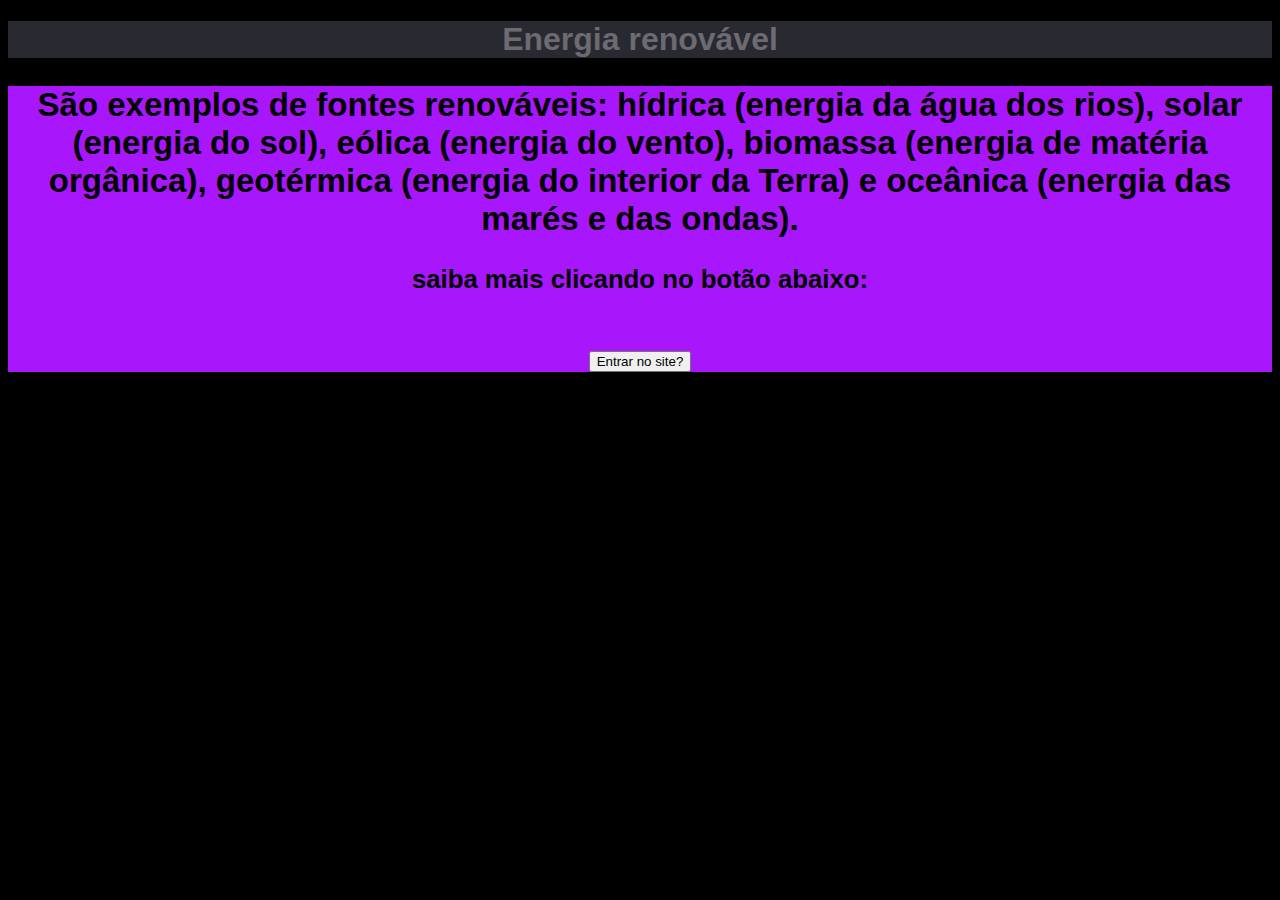
<file: index.html>
<!DOCTYPE html>
<html lang="pt-br">
<head>
    <meta charset="UTF-8">
    <meta name="viewport" content="width=device-width, initial-scale=1.0">
    <title>energia renovavel</title>
    <link rel="stylesheet" href="style.css">
</head>
<body>
<center>
    <header>
        <h1 class="titulo5">Energia renovável</h1>
    </header>
    <article>
        <h2 class="titulo5">São exemplos de fontes renováveis: hídrica (energia da água dos rios), solar (energia do sol), eólica (energia do vento), biomassa (energia de matéria orgânica), geotérmica (energia do interior da Terra) e oceânica (energia das marés e das ondas).
        </h2>
        <h3 class="titulo5">saiba mais clicando no botão abaixo:</h3><br>

    <button onclick="window.location.href='conteudo.html';">Entrar no site?</button>
    </article>
</center>
</body>
</html>
</file>
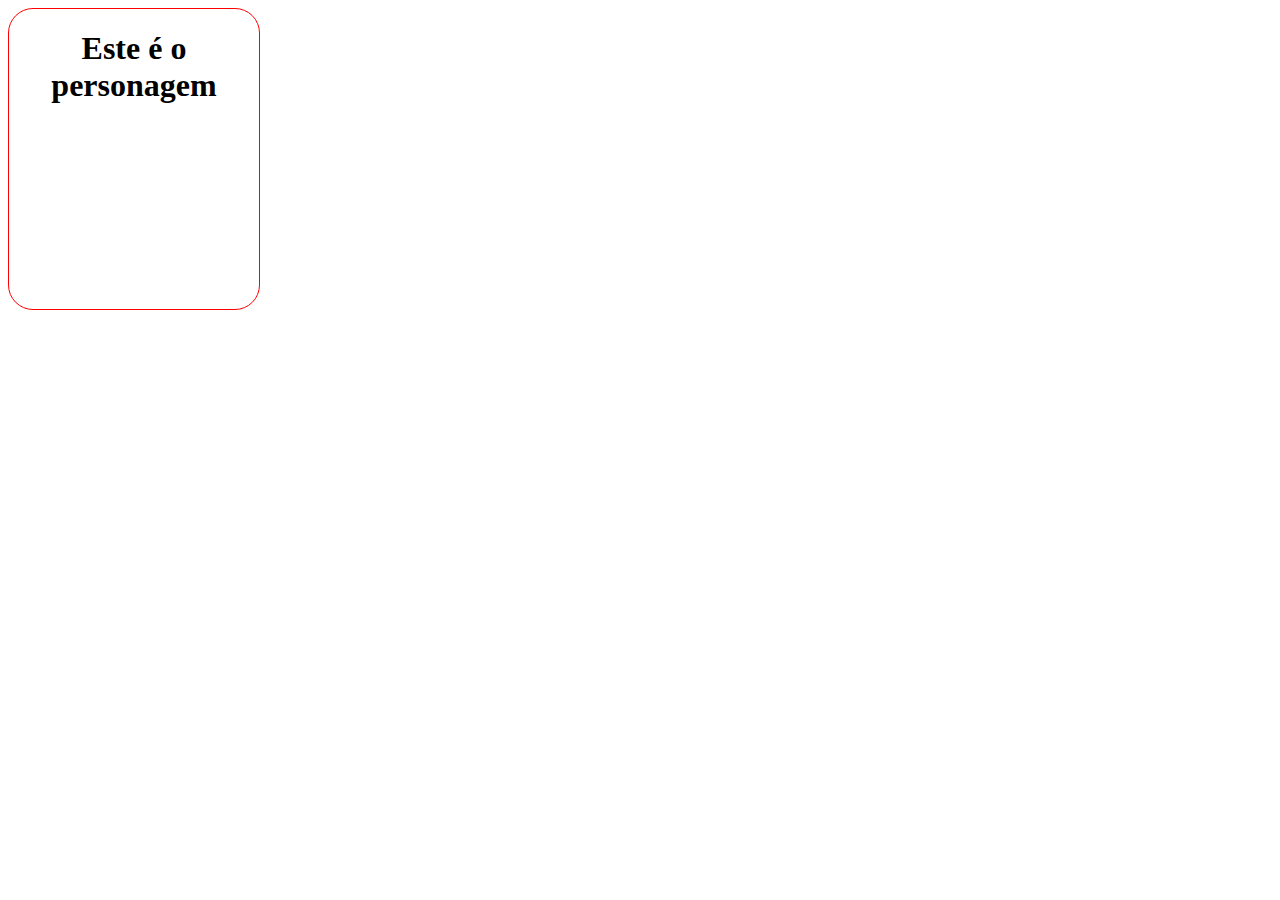
<file: atividade-avaliativa-5.html>
<!DOCTYPE html>
<html lang="pt-br">
<head>
    <meta charset="UTF-8">
    <meta name="viewport" content="width=device-width, initial-scale=1.0">
    <title>Document</title>
    <link rel="stylesheet" href="stilo.css">
</head>
<body>
    <div class="container-relativo-absoluto">
        <div class="absolute1"></div>
        <div class="absolute2"></div>

         <div class="container-centro">
            <link rel="stylesheet" href="https://i.pinimg.com/564x/de/58/ee/de58eecb472881d77626558b136b67a4.jpg">
            <h1>Este é o personagem</h1>
            </div>
        </div>

</body>
</html>
</file>
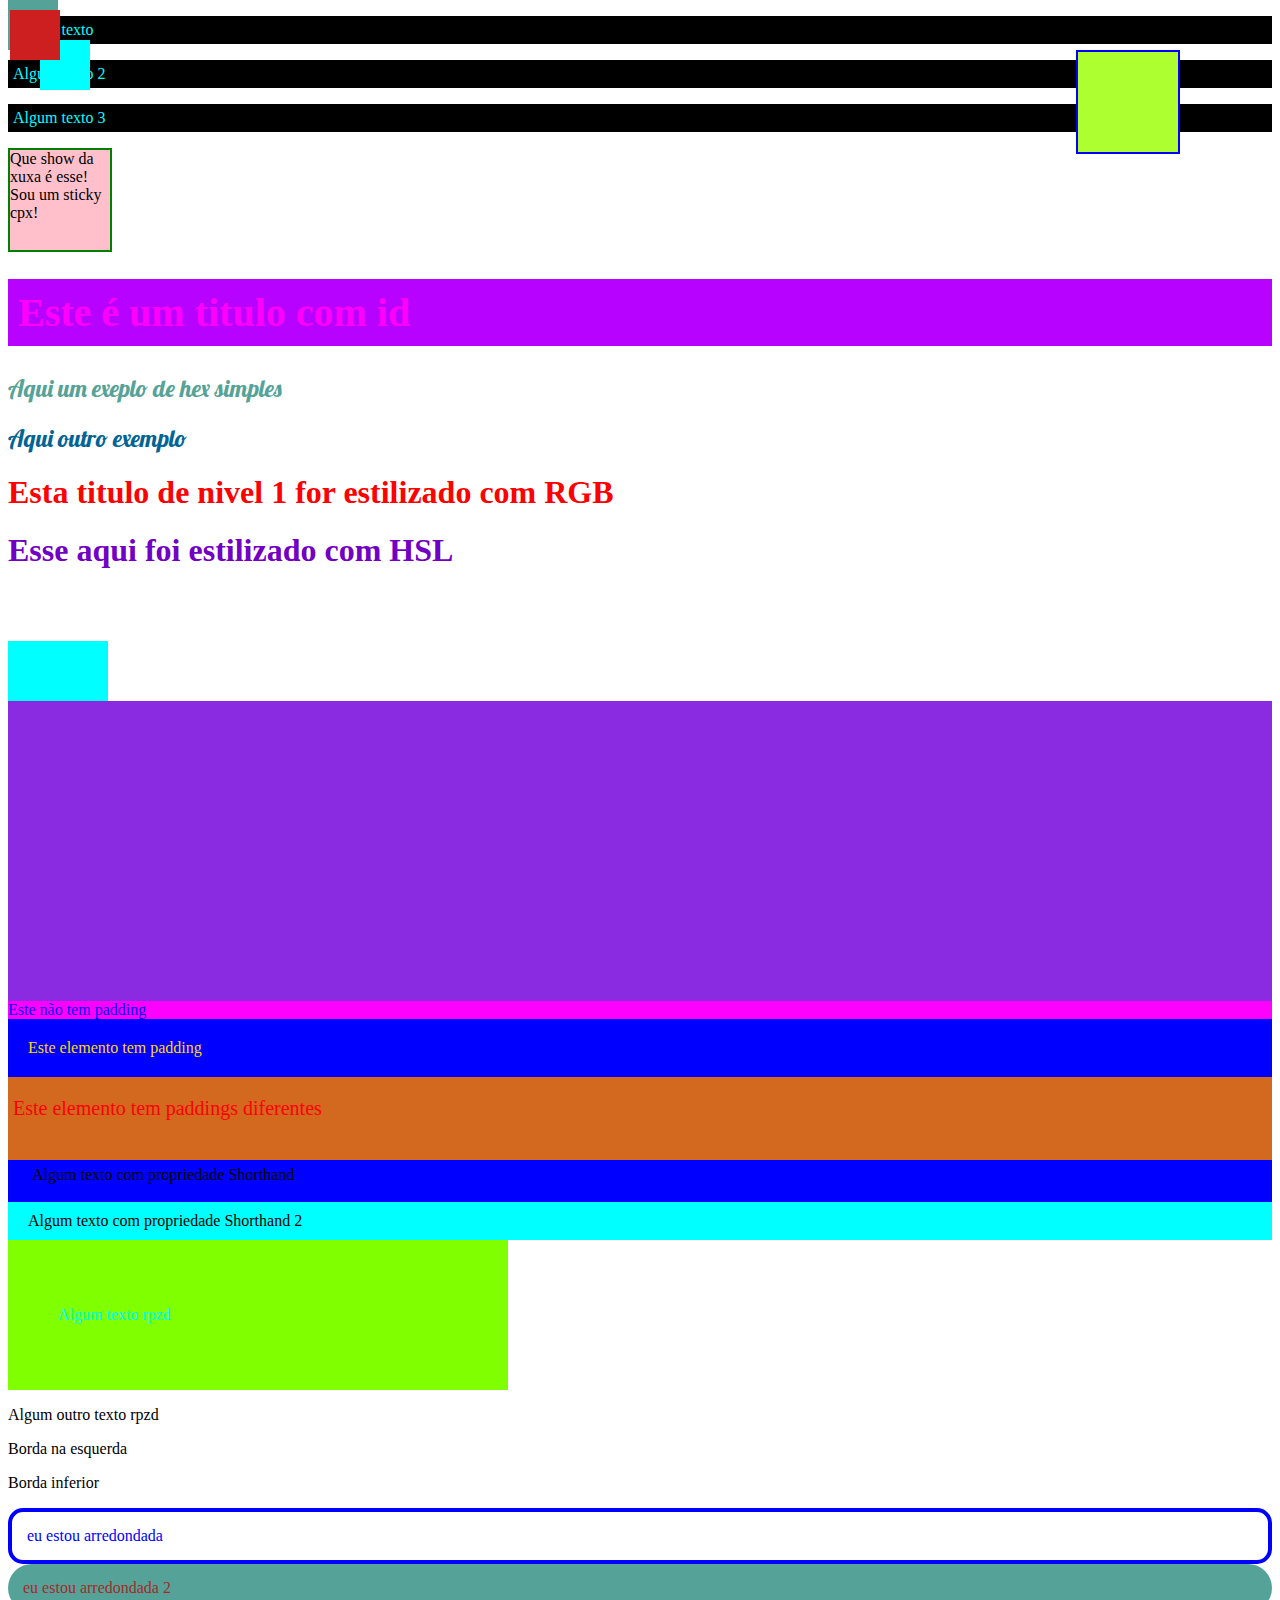
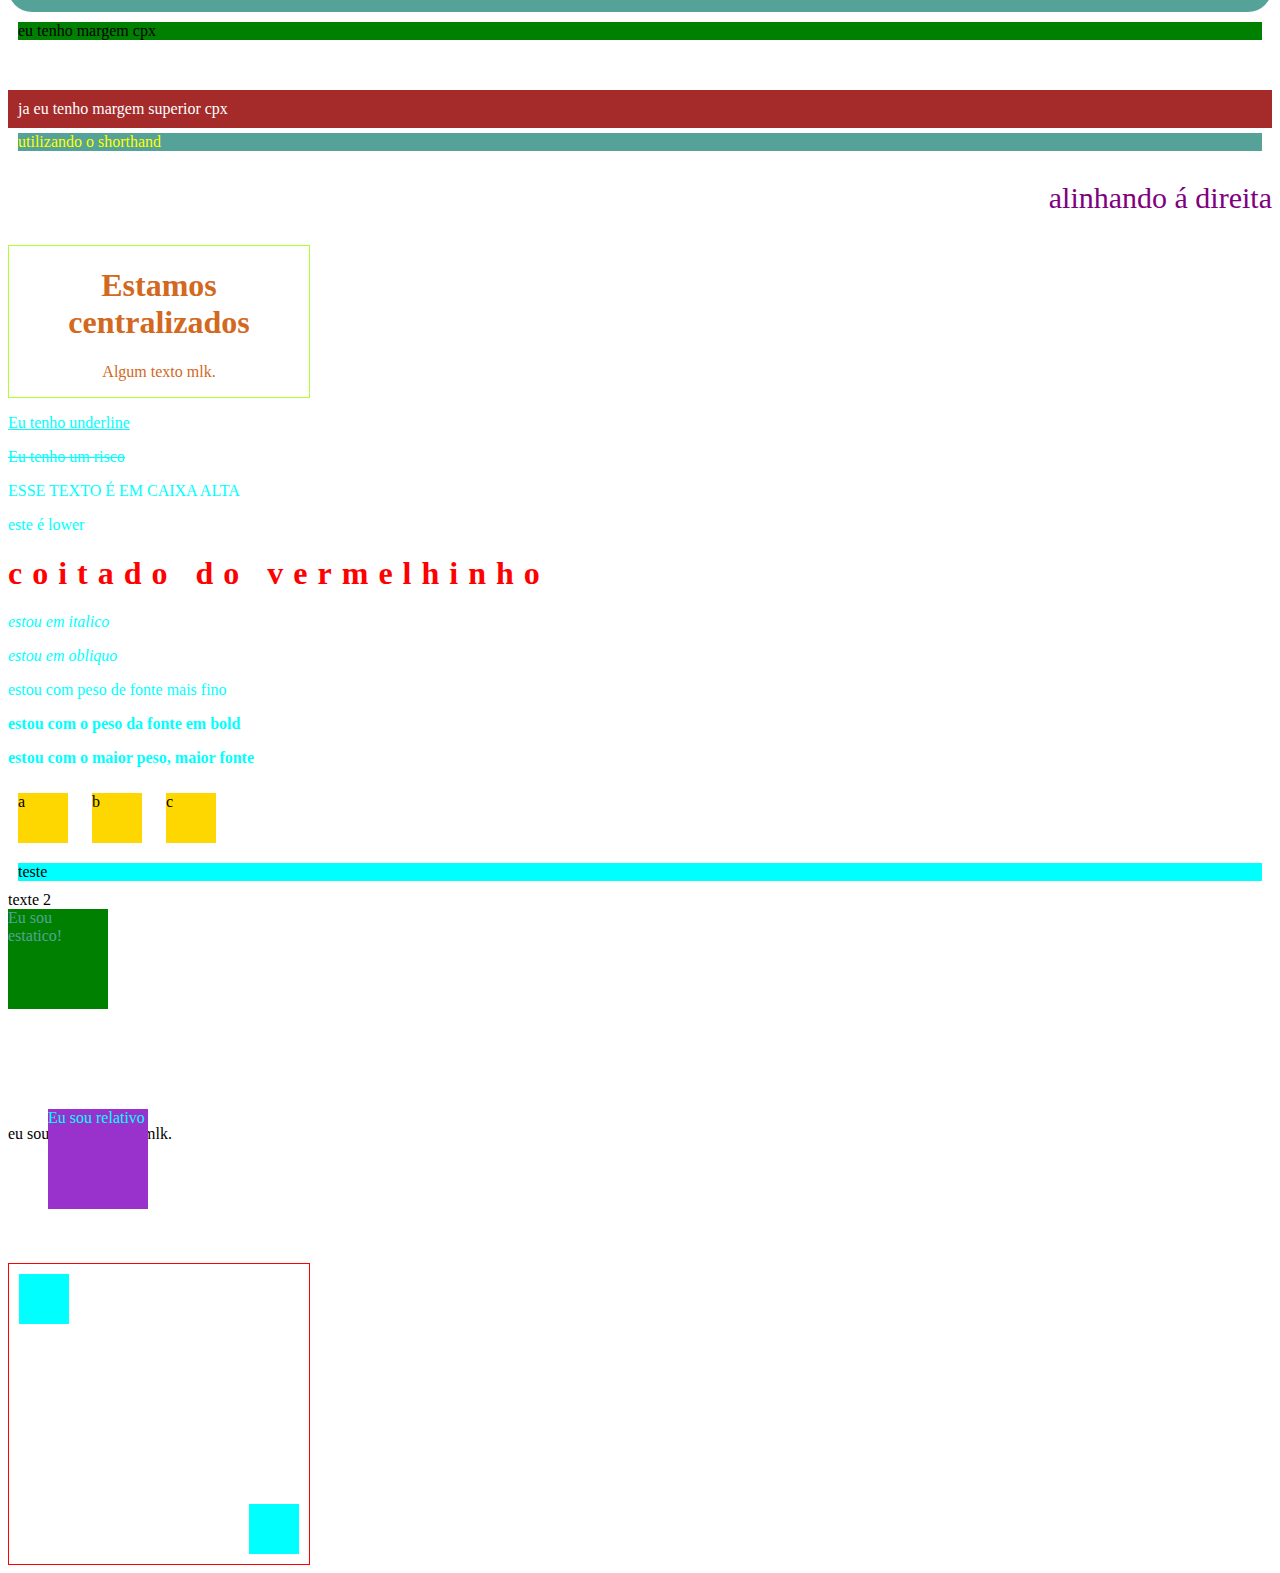
<file: complementandoCSS.html>
<!DOCTYPE html>
<html lang="pt-br">
<head>
    <meta charset="UTF-8">
    <meta name="viewport" content="width=device-width, initial-scale=1.0">
    <title>Document</title>
    <link rel="stylesheet" href="complementandoCSS.css">
</head>
<body>

    <!-- Classes -->
     <p class="paragraph">Algum texto </p>
     <p class="paragraph">Algum texto 2</p>
     <p class="paragraph">Algum texto 3</p>

    <!-- Sticky -->
      <div class="sticky">
        <span> Que show da xuxa é esse! Sou um sticky cpx!</span>
      </div>

     <!-- id -->
      <h1 id="exclusive-title"> Este é um titulo com id</h1>

      <!-- HEX -->
       <h2 class="simples-hex">Aqui um exeplo de hex simples</h2>
       <h2 class="simples-hex-2"> Aqui outro exemplo</h2>

       <!--RGB-->
       <h1 class="rgb">Esta titulo de nivel 1 for estilizado com RGB </h1>

       <!-- HSL -->
        <h1 class="hsl">Esse aqui foi estilizado com HSL</h1>
        <h2>Minha fonte naskiera</h2>

        <!-- criando caixa com largura e altura -->
         <div class="altura-largura"></div>
         <div class="altura-largura2"></div>

         <!-- Padding (preenchimento)-->
          <div class="sem-padding"> Este não tem padding</div>
         <div class="esse-tem-padding"> Este elemento tem padding</div>

         <!-- padding individual-->
          <div class="padding-individual">Este elemento tem paddings diferentes</div>

          <!-- Shorthand padding -->
           <div class="shorthand-padding"> Algum texto com propriedade Shorthand</div>
           <div class="shorthand-padding-2"> Algum texto com propriedade Shorthand 2</div>

           <!-- Padding com width -->
            <div class="sem-border-box">
                <p> Algum texto rpzd</p>
            </div>
            <div class="comcomr-border-box">
                <p> Algum outro texto rpzd</p>

            <!-- Borda Individual -->
             <p class="borda-esquerda"> Borda na esquerda</p>
             <p class="borda_inferior"> Borda inferior</p>

             <!-- Borda arredondada -->
              <div class="borda-arredondada"> eu estou arredondada</div>
              <div class="borda-arredondada-2"> eu estou arredondada 2</div>

            <!-- Margem -->
              <div class="margem"> eu tenho margem cpx</div>
              <div class="margem-superior"> ja eu tenho margem superior cpx</div>
              <div class="margem-shorthand">utilizando o shorthand</div>
 
            <!-- Alinhamento de texto -->
             <p class="alinhando-texto"> alinhando á direita </p>
             <div class="container-centro">
                <h1> Estamos centralizados</h1>
                <p> Algum texto mlk.</p>
             </div>

             <!-- Decorando texto -->
              <p class="underline"> Eu tenho underline</p>
              <p class="line-trough"> Eu tenho um risco</p>

              <!-- Transformando Texto -->
               <p class="upper"> Esse texto é em caixa alta</p>
               <p class="lower"> Este é lower</p>

               <!-- letter spacing -->
                <h1 class="spacing"> coitado do vermelhinho</h1>

              <!-- Estilo de fonte -->
               <p class="italico"> estou em italico</p>
               <p class="oblique"> estou em obliquo</p>

               <!-- Peso da fonte -->
                <p class="thin"> estou com peso de fonte mais fino</p>
                <p class="bold"> estou com o peso da fonte em bold</p>
                <p class="bolder"> estou com o maior peso, maior fonte</p>

                <!-- DISPLAY -->
                 <div class="inline-box">a</div>
                 <div class="inline-box">b</div>
                 <div class="inline-box">c</div>

                 <span class="block">teste</span>
                 <span ckass="block">texte 2</span>

                 <!-- Static -->
                  <div class="static">
                    <span> Eu sou estatico!</span>
                  </div>
                  
                  <!-- Relativo -->
                   <div class="relativo">
                    <span> Eu sou relativo </span>
                   </div>
                   <p> eu sou um paragrafo mlk.</p>

                   <!-- Relativo com absolute -->
                    <div class="container-relativo-absoluto">
                      <div class="absolute1"></div>
                      <div class="absolute2"></div>
                    </div>

                    <!-- fixed -->
                     <div class="fixo">
                      <span class=" estou fixo"></span>
                     </div>

                     <!-- indice Z -->
                      <div class="relative-container">
                        <div class="absolute-3"></div>
                        <div class="absolute-4"></div>
                        <div class="absolute-5"></div>
                      </div>

       </body>
</html>
</file>
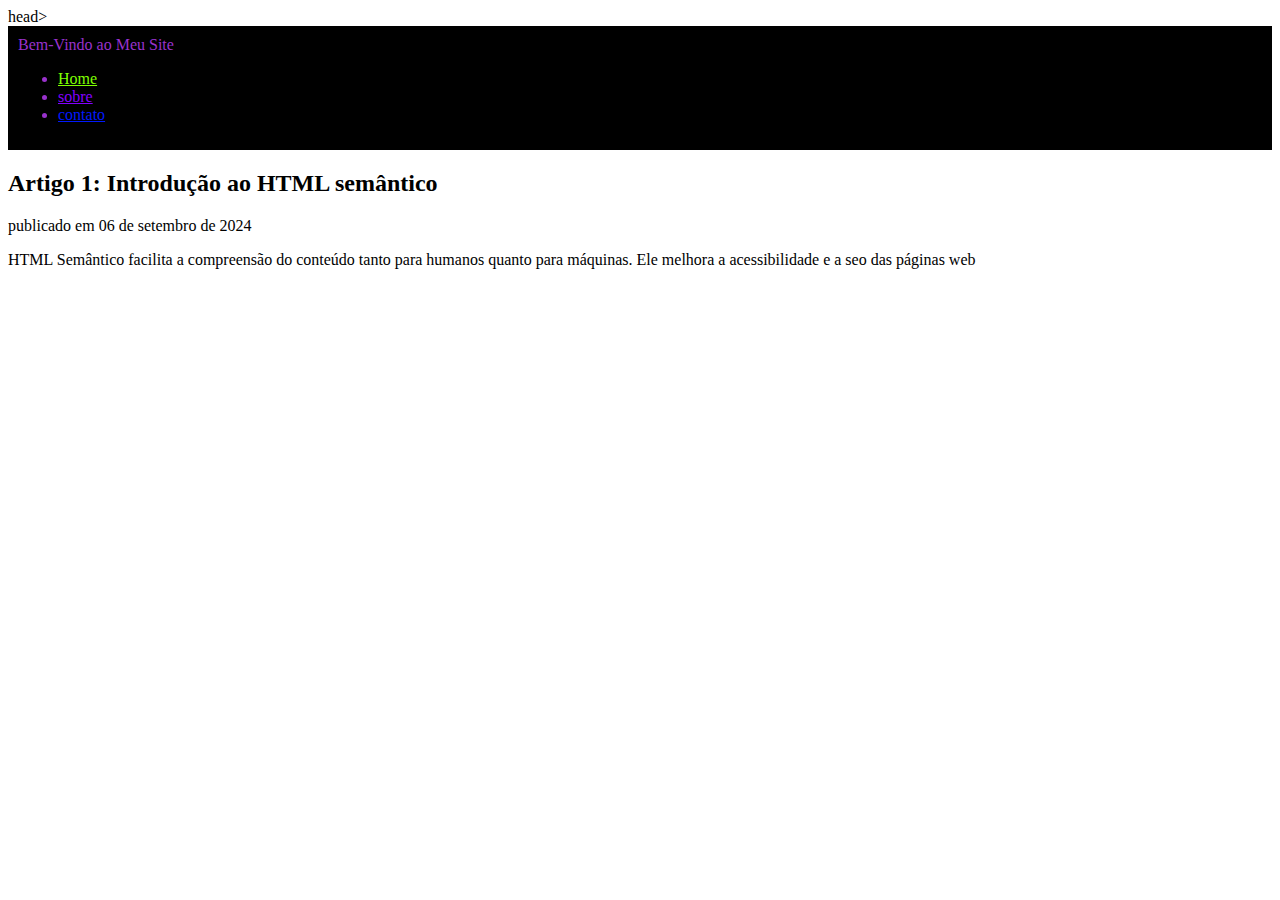
<file: estrutura_header.html>
head>
   
    <meta charset="UTF-8">
    <meta name="viewport" content="width=device-width, initial-scale=1.0">
    <title>Gabriel Marti Bueno Rodrigues</title>
    <link rel="icon" href="Simpleicons-Team-Simple-Bmw.512.2.2.png"type="image/png">
</head> 

<!DOCTYPE html>
<html lang="pt-br">
<head>
    <meta charset="UTF-8">
    <meta name="viewport" content="width=device-width, initial-scale=1.0">
    <title>Document</title>
</head>
<body>
    
</body>
</html>
<!-- Cabeçalho-->
 <header style="background-color: rgb(0, 0, 0); color:darkorchid; padding: 10px;"
 <h1>Bem-Vindo ao Meu Site</h1>
    <nay>
        <ul>
            <li><a href="#home" style="color:chartreuse;" >Home</a></li>
            <li><a href="#about" style="color: rgb(132, 0, 255);" >sobre</a></li>
            <li><a href="#contact" style="color: rgb(0, 25, 253);" >contato</a></li>
        </ul>
    </nay>
</header>
<!--Artigo 1-->
<article>
    <h2>Artigo 1: Introdução ao HTML semântico</h2>
    <p>publicado em 06 de setembro de 2024</p>
    <header>
        <p>HTML Semântico facilita a compreensão do conteúdo tanto para humanos quanto para máquinas. Ele melhora a acessibilidade e a seo das páginas web</p>
</article>
</file>
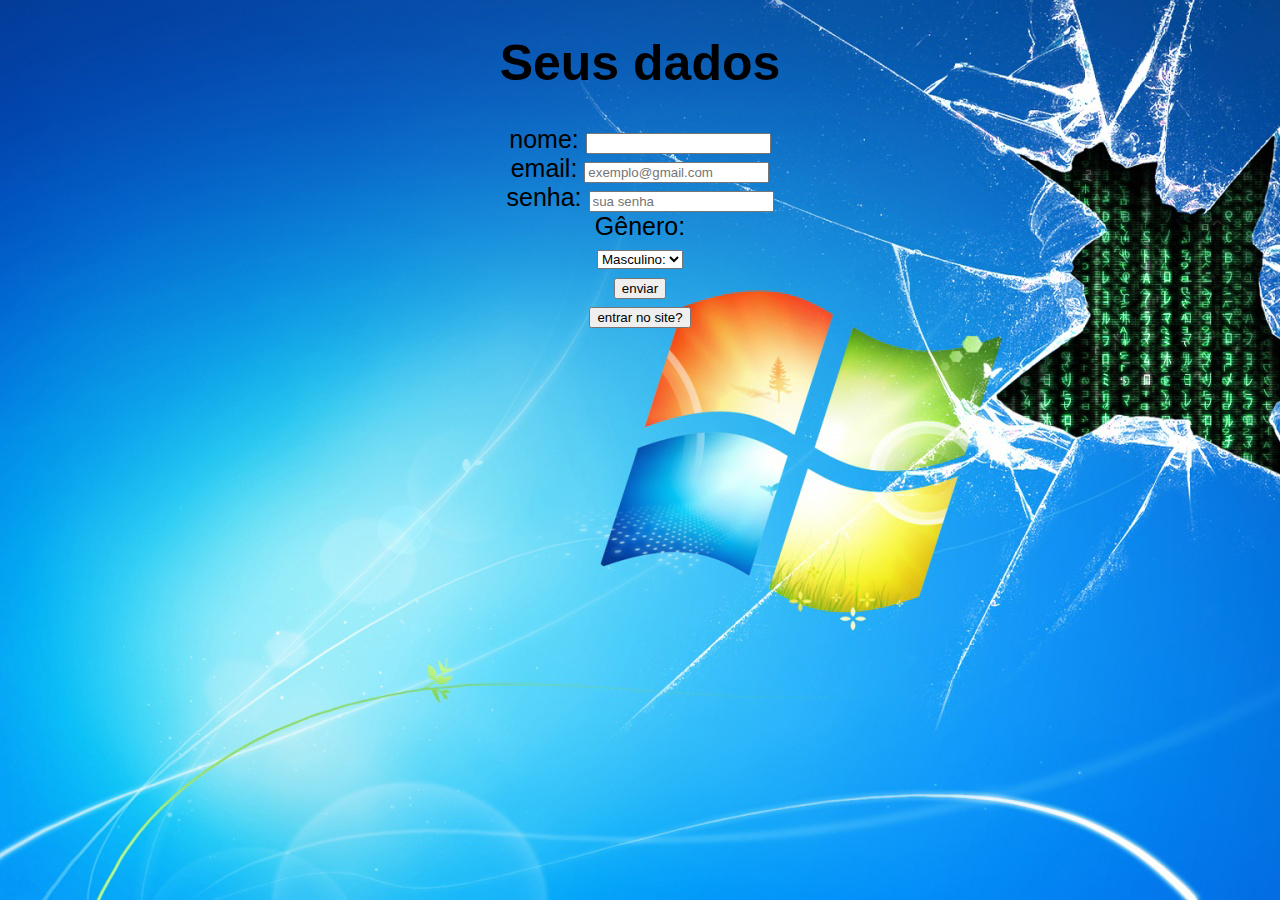
<file: formulario.html>
<!DOCTYPE html>
<html lang="en">
<head>
    <meta charset="UTF-8">
    <meta name="viewport" content="width=device-width, initial-scale=1.0">
    <title>Document</title>
</head>

<body style="background-image: url(Free-Desktop-1600x900-Wallpapers-Download.jpg);color: black rbg();font-size: 25px; font-family:impact, Impact, Haettenschweiler, 'Arial Narrow Bold', sans-serif;">
<center>
    <h1>Seus dados</h1>
    <form action="/submit"method="post">
    <label form="name">nome:</label>    
    <input type="text" id="name" name="name"><br>

    <label form="name">email:</label>
    <input type="email" id="email" name="email"
    placeholder="exemplo@gmail.com"><br>

    <label form="name">senha:</label>
    <input type="password" id="senha"name="senha"
    placeholder="sua senha"><br>
     
    <label form="genero">Gênero:</label><br>
    <select id="genero" name="genero"><br>
    <option value="masculino">Masculino:</option><br>
    <option value="feminino">Feminino:</option><br>
    </select>
    </form>

    <button type="submit">enviar</button><br>
    <button onclick="window.location.href='EstruturaSemantica.html';">entrar no site?</button>



    
    
    </select>
</center>
</body>
</html>
</file>
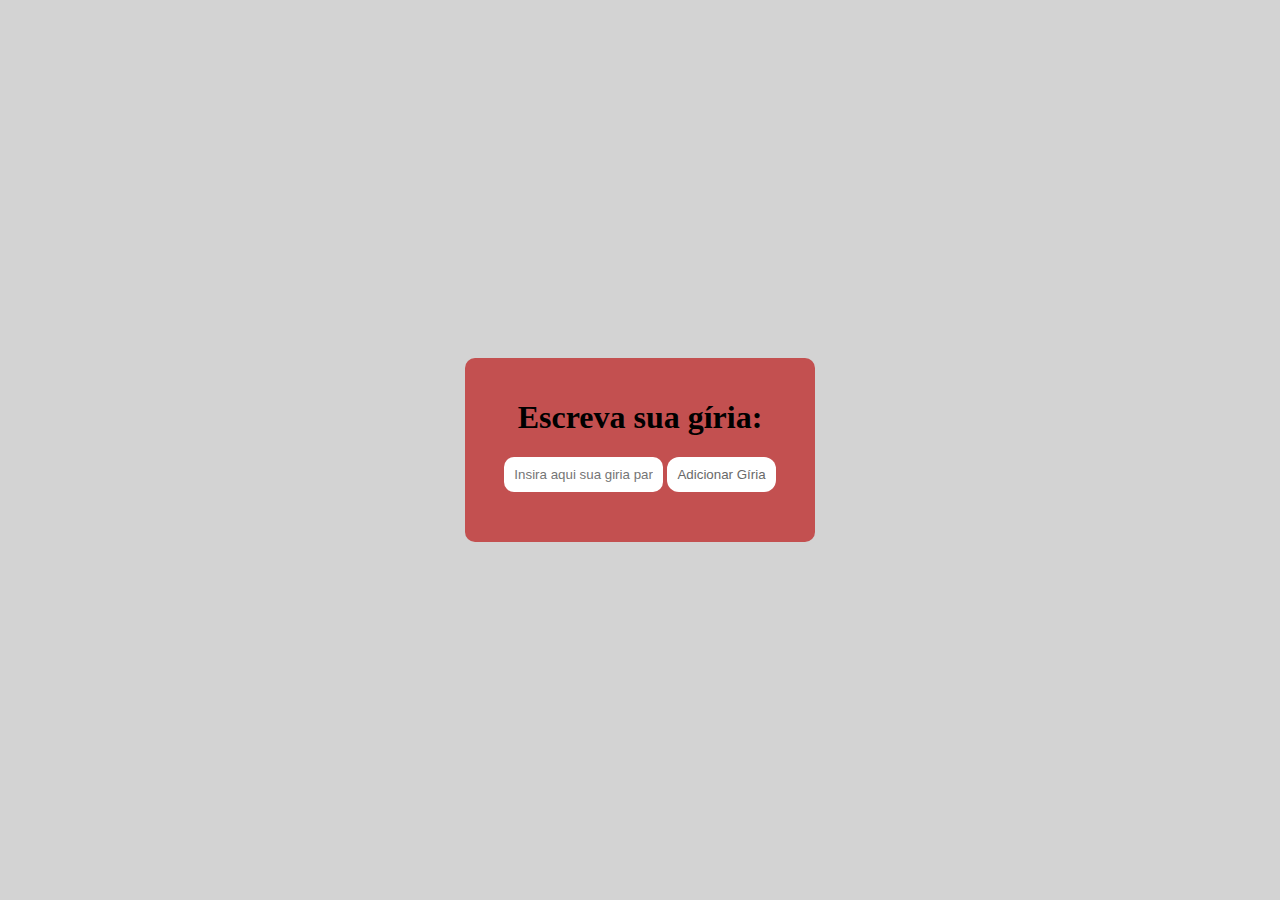
<file: girias.html>
<!DOCTYPE html>
<html lang="pt-br">
<head>
    <meta charset="UTF-8">
    <meta name="viewport" content="width=device-width, initial-scale=1.0">
    <title>Criando Girias da rpzd</title>
    <script src="logica.js"></script>
    <link rel="stylesheet" href="style2.css">
</head>
<body>
    <div class="container">
        <h1> Escreva sua gíria: </h1>
        <!-- Campo de entrada de texto -->
         <input type="text"id="giriaInput" placeholder="Insira aqui sua giria parça">
         <!-- Criando um botão que chama a função
          JavaScript ao ser clicado -->
          <button onclick="adicionandoGiria()">Adicionar Gíria</button>
          <!-- Criando uma área para aparecer os resultados -->
           <div id="resultado"></div>
    </div>
    


    </div>
</body>
</html>
</file>
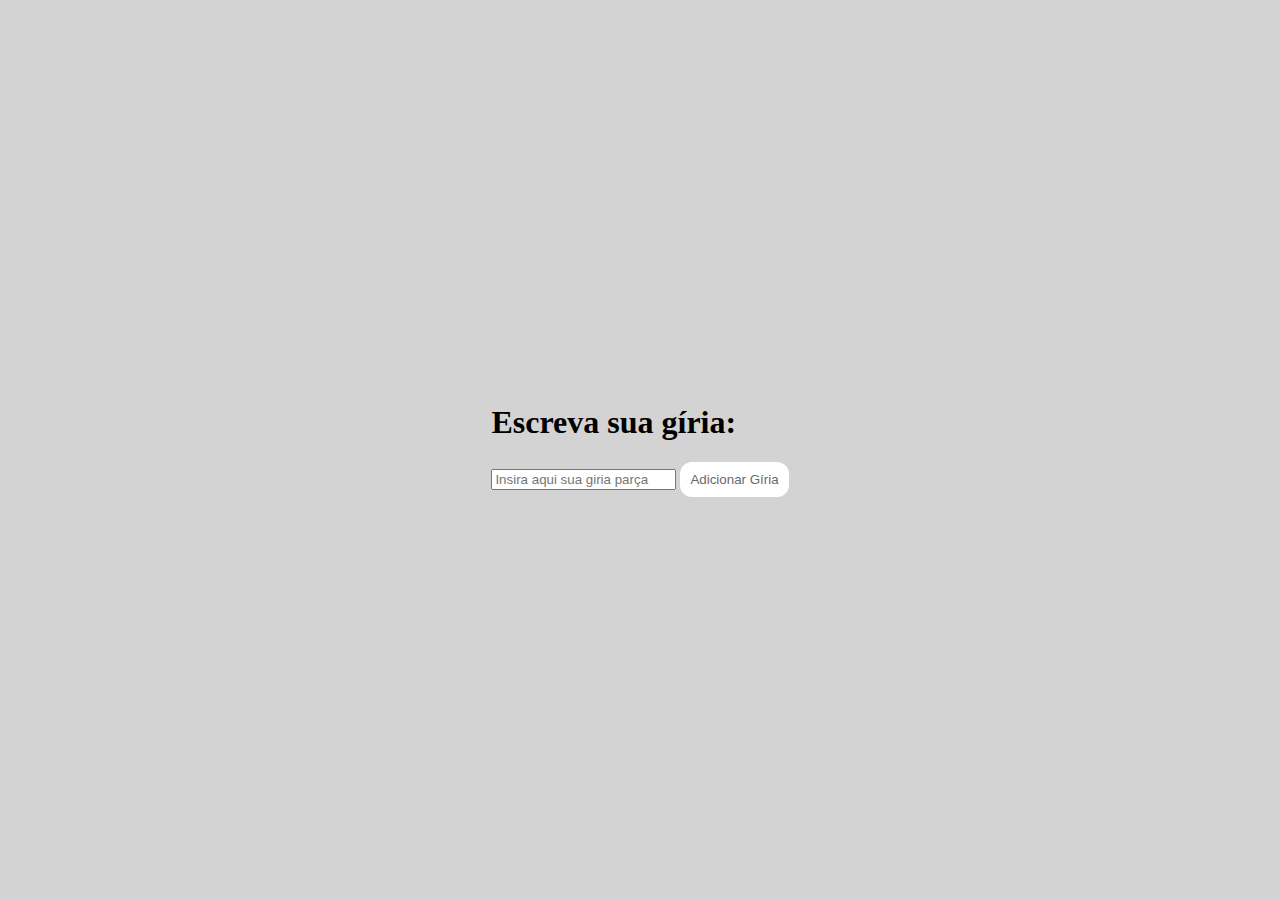
<file: giriasCSSinline.html>
<!DOCTYPE html>
<html lang="pt-br">
<head>
    <meta charset="UTF-8">
    <meta name="viewport" content="width=device-width, initial-scale=1.0">
    <title>Criando Girias da rpzd</title>
    <script src="logica.js"></script>
    
</head>
<body style="font-family: Georgia, 'Times New Roman', Times, serif;
background-color: #d3d3d3; 
margin: 0; 
padding: 0; 
display: flex; 
justify-content: center; 
align-items: center; 
height: 100vh;">
    <div class="container">
        <h1 style="color: rgb(0, 0, 0);"> Escreva sua gíria: </h1>

         <input styly=""type id="giriaInput" placeholder="Insira aqui sua giria parça">

          <button onclick="adicionandoGiria()" style=" padding: 10px;
          background-color: rgb(255, 255, 255); 
          color: dimgrey; 
          border: none; 
          border-radius: 12px; 
          cursor: pointer;">Adicionar Gíria</button>
           <div id="resultado" style="margin-top: 20px;
           font-size: 18px;
           color: black;"></div>
    </div>
    


    </div>
</body>
</html>
</file>
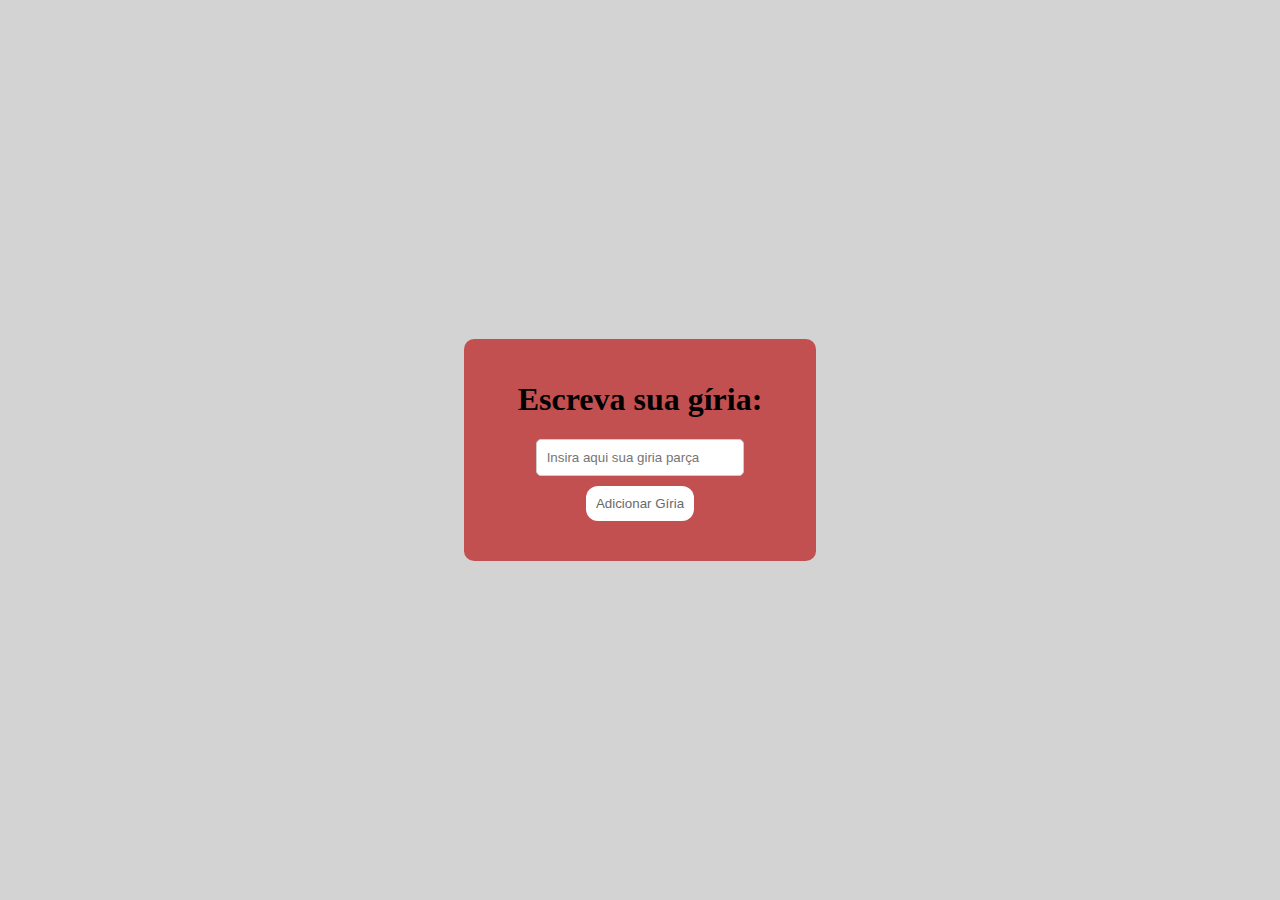
<file: giriascssinterno.html>
<!DOCTYPE html>
<html lang="pt-br">
<head>
    <meta charset="UTF-8">
    <meta name="viewport" content="width=device-width, initial-scale=1.0">
    <title>Criando Girias da rpzd</title>
    <script src="logica.js"></script>
    <style>
        /* Estilizando o corpo da pagina*/
body{
    font-family: Georgia, 'Times New Roman', Times, serif; /*definindo fonte*/
    background-color: #d3d3d3; /*cor de fundo*/
    margin: 0; /* remove as margens */
    padding: 0; /* remove o espaçamento interno*/
    display: flex; /*utiliza os sistemas de layout reflexivel*/
    justify-content: center; /*centraliza o conteudo verticalmente*/
    align-items: center; /*centraliza o conteudo verticalmente*/
    height: 100vh; /* define a que a altura seja 100% de tela*/
}
    /*estilo para conteiner principal*/
    .container{
        text-align: center; /* centraliza o texto dentro do conteiner*/
        background-color: #c35050; /* fundo do conteiner*/
        padding: 20px; /* espaçamento interno do conteiner*/
        border-radius: 10px; /*borda arredondada*/
    }
    /* Estilo para o titulo da pagina*/
    h1{
        color: rgb(0, 0, 0);
    }
    /* Estilo para o campo de entrada Input */
    input{
        padding: 10px;/* Espaçamento interno no campo de texto*/
        width: 60% ; /* largura do campo em relação ao container */
        border: 1px solid #ccc; /* borda cinza clara */
        border-radius: 5px; /* borda arredondada */
        margin-bottom: 10px; /* espaçamento inferior*/
    }
    /* Estilizando o botão*/
    button{
        padding: 10px; /* Espaçamento interno do botão */
        background-color: rgb(255, 255, 255); /* cor do fundo*/
        color: dimgrey; /* cor do texto */
        border: none; /*remove a borda padrão */
        border-radius: 12px; /* borda arredondada*/
        cursor: pointer; /* muda o cursor para mãozinha
        ao passar no botão*/
    }
    /* Efeito hover quando passar o mouse bre o botão*/
    button:hover{
        background-color: blue;
    }
    #resultado{
        margin-top: 20px; /* espaçamento superior*/
        font-size: 18px; /*Tamanho da fonte para o texto*/
        color: black; /* cor do texto cinza escuro*/
    }
    
    </style>

</head>
<body>
   
    <div class="container">
        <h1> Escreva sua gíria: </h1>
        <!-- Campo de entrada de texto -->
         <input type="text"id="giriaInput" placeholder="Insira aqui sua giria parça">
         <!-- Criando um botão que chama a função
          JavaScript ao ser clicado -->
          <button onclick="adicionandoGiria()">Adicionar Gíria</button>
          <!-- Criando uma área para aparecer os resultados -->
           <div id="resultado"></div>
    </div>
    


    </div>
    
</body>
</html>
</file>
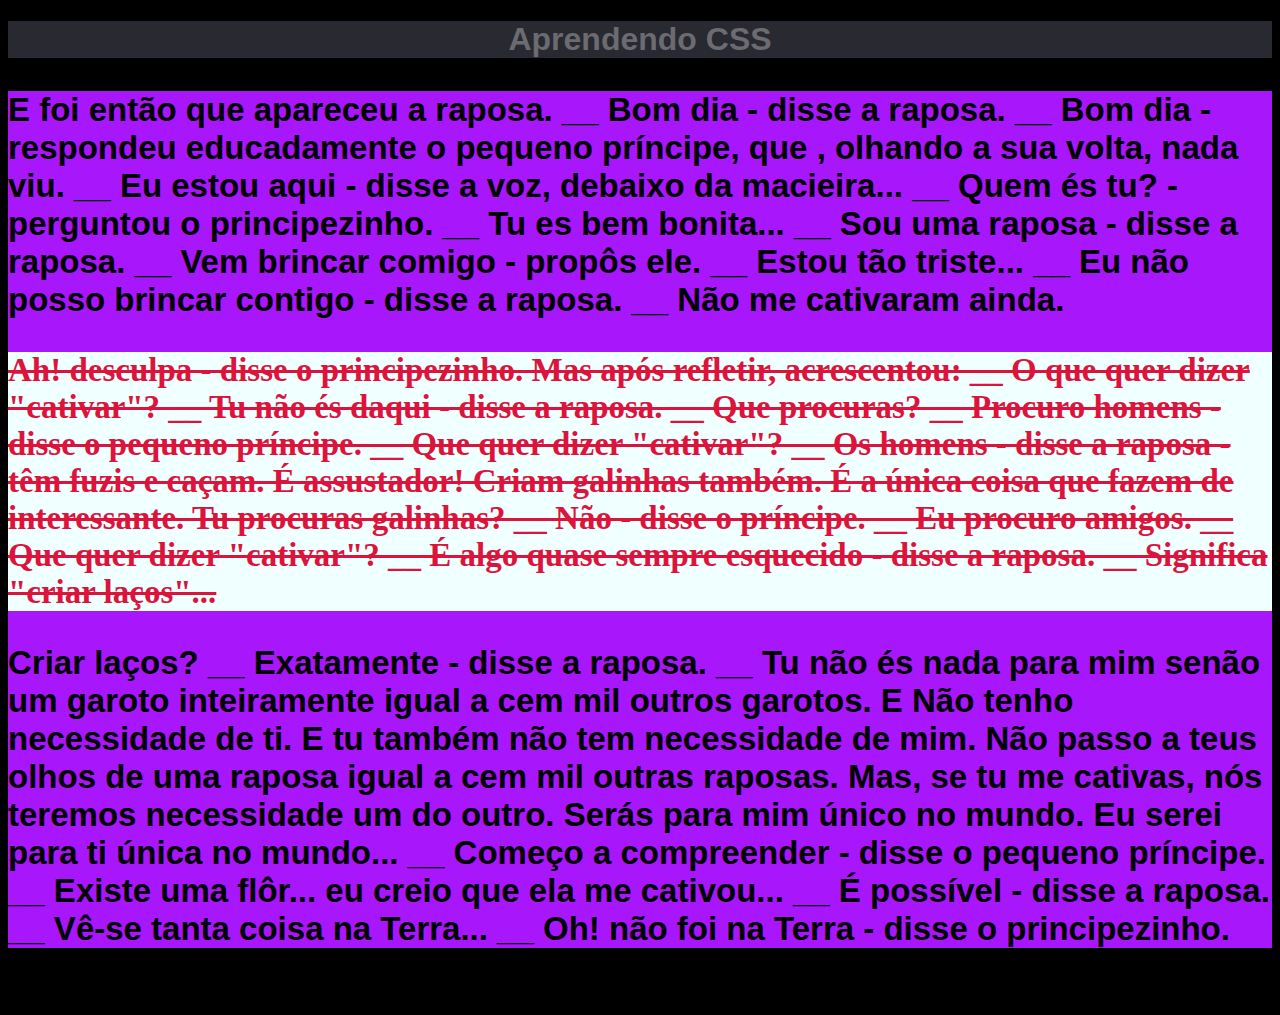
<file: index2.html>
<!DOCTYPE html>
<html lang="pt-br">
<head>
    <meta charset="UTF-8">
    <meta name="viewport" content="width=device-width, initial-scale=1.0">
    <title>Index com css</title>
    <link rel="stylesheet" href="style.css">
</head>
<body>
    <header>
        <h1>Aprendendo CSS </h1>
    </header>
    <article>
        <!--<p class="paragrafo1"-->
        <!--<p class="paragrafo1"-->
        <p class="paragrafo"></p>
        <h2> 
            <p>E foi então que apareceu a raposa.
                __ Bom dia - disse a raposa.
                __ Bom dia - respondeu educadamente o pequeno príncipe, que , olhando a sua volta, nada viu.
                __ Eu estou aqui - disse a voz, debaixo da macieira...
                __ Quem és tu? - perguntou o principezinho. __ Tu es bem bonita...
                __ Sou uma raposa - disse a raposa.
                __ Vem brincar comigo - propôs ele. __ Estou tão triste...
                __ Eu não posso brincar contigo - disse a raposa. __ Não me cativaram ainda.</p>
                <!--<p class="paragrafo2"-->
                <!--p class="paragrafo2"-->
                <p class="paragrafo"
                <p>
                    Ah! desculpa - disse o principezinho.
Mas após refletir, acrescentou:
__ O que quer dizer "cativar"?
__ Tu não és daqui - disse a raposa. __ Que procuras?
__ Procuro homens - disse o pequeno príncipe. __ Que quer dizer "cativar"?
__ Os homens - disse a raposa - têm fuzis e caçam. É assustador! Criam galinhas também. É a única coisa que fazem de interessante. Tu procuras galinhas?
__ Não - disse o príncipe. __ Eu procuro amigos. __ Que quer dizer "cativar"?
__ É algo quase sempre esquecido - disse a raposa. __ Significa "criar laços"...</p>
    <p>Criar laços?
    __ Exatamente - disse a raposa. __ Tu não és nada para mim senão um garoto inteiramente igual a cem mil outros garotos. E Não tenho necessidade de ti. E tu também não tem necessidade de mim. Não passo a teus olhos de uma raposa igual a cem mil outras raposas. Mas, se tu me cativas, nós teremos necessidade um do outro. Serás para mim único no mundo. Eu serei para ti única no mundo...
    __ Começo a compreender - disse o pequeno príncipe. __ Existe uma flôr... eu creio que ela me cativou...
    __ É possível - disse a raposa. __ Vê-se tanta coisa na Terra...
    __ Oh! não foi na Terra - disse o principezinho.</p>
        </h2>
    </article>
    <footer>
        <p>Pequeno Principe</p>
    </footer>
</body>
</html>
</file>
<file: style.css>
/* Estilizando o corpo da página */
body{
    background-color: rgb(0, 0, 0); /*cor de fundo*/
}
header {
    /* Estilizando o cabeçalho*/
    background-color: rgba(201, 201, 238, 0.205);/* cor de fundo do cabeçalho*/
    color: rgba(255, 255, 255, 0.315);/* cor das letras */
    padding: 15p;/* preenchimento do cabeçalho*/
    text-align: center;/* alinhamento no centro*/
    font-family: Arial, Helvetica, sans-serif;/* tipo de letra */
}

article{
 background-color: rgb(168, 22, 252);
 font-size: 22px;
 font-family: 'Franklin Gothic Medium', 'Arial Narrow', Arial, sans-serif;
}
.paragrafo{
color:aquamarine;
font-family: 'Courier New', Courier, monospace;
text-indent:  300;
}
.paragrafo{
    color:crimson;
    font-family: Georgia, 'Times New Roman', Times, serif;
    background-color: azure;
    text-decoration: line-through;
}
</file>
<file: stilo.css>
.container-relativo-absoluto{
    height: 300px;
    width: 250px;
    text-align: center;
    border-radius: 25px;
    border: 1px double red;


}
</file>
<file: complementandoCSS.css>
@import url('https://fonts.googleapis.com/css2?family=Lobster&display=swap');
h2{
    color: white;
        font-family: "Lobster", sans-serif;
        font-weight: 400;
        font-style: normal;
}
body{
    background-image: url(https://img.wallpapic-br.com/i9822-649-723/thumb/eclipse-crescente-pretos-natureza-imagem-de-fundo.jpg); 
    background-size: cover;
}

/* classes*/
.paragraph {
    background-color: rgb(0, 0, 0);
    color: aqua;
    padding: 5px;
}

/* ids */
#exclusive-title {
    background-color: rgb(183, 2, 255);
    color: rgb(255, 0, 255);
    padding: 10px;
    font-size: 40px;
}

/* HEX */
.simples-hex{
    color: #55a398;
}

.simples-hex-2{
    color: #006494;
}

.rgb{
    color: rgb(255, 0, 0);
}

.hsl{
    color: rgb(114, 0, 196);
}

.altura-largura{
    height:60px ; /*altura */
    width:100px ; /*largura */
    background-color: aqua;
}

.altura-largura2{
    height: 300px;/*altura*/ 
    background-color: blueviolet;
}

/*padding*/
.sem-padding{
    background-color: fuchsia;/* cor de fundo*/
    color: blue;/* cor das letras*/
}

/*padding*/
.esse-tem-padding{
    background-color: blue;/* cor de fundo*/
    color: gold;/* cor das letras*/
    padding: 20px;/*padding é o preenchimento*/
}

.padding-individual{
    background-color: chocolate;
    color: rgb(255, 0, 0);
    font-size: 20px;
    padding-top: 20px;/* alterando padding no topo */
    padding-left: 5px;/*alterando padding na esquerda*/
    padding-right: 10px;/*alternando padding na direita*/
    padding-bottom: 40px;/*alternando padding abaixo*/
}

/* shorthand padding*/
.shorthand-padding{
    background-color: blue;
    padding: 6px 12px 18px 24px;/* aplicando shorthand*/
}

.shorthand-padding-2{
    background-color: aqua;
    padding: 10px 20px;
}

.sem-border-box{
    background-color: chartreuse;
    color: cyan;
    width: 400px;
    padding: 50px;
}

.com-border-box{
    background-color: skyblue;
    color: rgb(183, 2, 255);
    width: 400px;
    padding: 50px;
    box-sizing: border-box;
}

.border-esquerda{
    border-left: 3px solid red;
    background-color: crimson;
    padding: 25px;
}

.borda-inferior{
    border-bottom: 5px double purple;
    background-color: antiquewhite;
    padding: 20px;
}

.borda-arredondada{
    border: 4px solid blue;/* 4px é a espessura da borda / solid é caracteristica (sólida) / blue é a cor*/
    background-color: rgb(255, 255, 255);
    color: blue;
    padding: 15px;
    border-radius: 15px; /* borda arredondada*/
}

.borda-arredondada-2{
    background-color: #55a398;
    color: brown;
    padding: 15px;
    border-radius: 25px;
}

/*margem */
.margem{
    margin: 10px;
    background-color: green;

}
.margem-superior{
    margin-top: 50px;
    background-color: brown;
    color: white;
    padding: 10px;
}

.margem-shorthand{
    background-color: #55a398;
    margin: 5px 10px 20px; /*px é abaixo / 20px é na esquerda*/
    color: yellow;
}

/* alinhamento texto*/
.alinhando-texto{
    text-align: right;
    font-size: 30px;
    color: purple;
}
.container-centro{
    text-align: center;
    width: 300px;
    border: 1px double greenyellow;
    color: chocolate;
}

/* text decoration*/
.underline{
    text-decoration: underline;
    color: aqua;
}
.line-trough{
    text-decoration: line-through; /* risco*/
    color: aqua;
}
.upper{
    text-transform: uppercase;/* esse deixa o texto em caixa alta */
    color: aqua;
}
.lower{
    text-transform: lowercase; /*texto em caixa baixa 8*/
    color: aqua;
}
.spacing{
    letter-spacing: 10px;
    color: red;
}
.italico{
    font-style: italic;
    color: aqua;
}
.oblique{
    font-style: oblique;
    color: aqua;
}
.thin{
    font-weight: 100;
    color: aqua;
}
.bold{
    font-weight: 600;
    color: aqua;
}
.bolder{
    font-weight: 900;
    color: aqua;
}

/* display */
.inline-box{
    width: 50px;
    height: 50px;
    background-color: gold;
    margin: 10px;
    display: inline-block; /* display inçone */
}

.block{
    background-color: aqua;
    display: block; /* display em block */
    margin: 10px;
}
.static{
    position: static; /* estatico */
    background-color: green;
    color: #55a398;
    width: 100px;
    height: 100px;
}
.relativo{
    position: relative;
    background-color: darkorchid;
    color: aqua;
    width: 100px;
    height: 100px;
    top: 100px;
    left: 40px;
}
/* absoluto com relativo*/
.container-relativo-absoluto{
    width: 300px;
    height: 300px;
    border: 1px solid red;
    margin-top: 120px;
    position: relative;


}
.absolute1,
.absolute2{
    width: 50px;
    height: 50px;
    background-color: cyan;
    position: absolute;
}
.absolute1{
    top: 10px;
    left: 10px;
}
.absolute2{
    bottom: 10px;
    right: 10px;
}

/* fixo */
.fixo{
    width: 100px;
    height: 100px;
    background-color: greenyellow;
    border: 2px solid blue;
    position: fixed;
    top: 50px;
    right: 100px;
}
.sticky{
    width: 100px;
    height: 100px;
    background-color: pink;
    border: 2px double green;
    position: sticky;
    top: 10px;
}

/* indice Z*/
.absolute-3,
.absolute-4,
.absolute-5{
    width: 50px;
    height: 50px;
    background-color: #55a398;
    position: absolute;
}
.absolute-3{
    top: 0;
    top: 0;
    z-index: 3;
}
.absolute-4{
    top: 10px;
    left: 10px;
    background-color: #cd1f1f;
    z-index: 20;
}
.absolute-5{
    top: 40px;
    left: 40px;
    background-color: aqua;
    z-index: 1;
}
</file>
<file: style2.css>
/* Estilizando o corpo da pagina*/
body{
    font-family: Georgia, 'Times New Roman', Times, serif; /*definindo fonte*/
    background-color: #d3d3d3; /*cor de fundo*/
    margin: 0; /* remove as margens */
    padding: 0; /* remove o espaçamento interno*/
    display: flex; /*utiliza os sistemas de layout reflexivel*/
    justify-content: center; /*centraliza o conteudo verticalmente*/
    align-items: center; /*centraliza o conteudo verticalmente*/
    height: 100vh; /* define a que a altura seja 100% de tela*/
}
    /*estilo para conteiner principal*/
    .container{
        text-align: center; /* centraliza o texto dentro do conteiner*/
        background-color: #c35050; /* fundo do conteiner*/
        padding: 20px; /* espaçamento interno do conteiner*/
        border-radius: 10px; /*borda arredondada*/
    }
    /* Estilo para o titulo da pagina*/
    h1{
        color: rgb(0, 0, 0);
    }
    /* Estilo para o campo de entrada Input */
    input{
        padding:10px; /*espaçamento interno no campo de texto*/
        width:45%; /*largura do campo em relação ao container*/
        margin-bottom:10px;/*espaçamento inferior*/
        border:1px #c35050; /*borda clara*/
        border-radius:10px;/*borda arredondade*/
    }
    /* Estilizando o botão*/
    button{
        padding: 10px; /* Espaçamento interno do botão */
        background-color: rgb(255, 255, 255); /* cor do fundo*/
        color: dimgrey; /* cor do texto */
        border: none; /*remove a borda padrão */
        border-radius: 12px; /* borda arredondada*/
        cursor: pointer; /* muda o cursor para mãozinha
        ao passar no botão*/
    }
    /* Efeito hover quando passar o mouse bre o botão*/
    button:hover{
        background-color: blue;
    }
    #resultado{
        margin-top: 20px; /* espaçamento superior*/
        font-size: 18px; /*Tamanho da fonte para o texto*/
        color: black; /* cor do texto cinza escuro*/
    }
</file>
